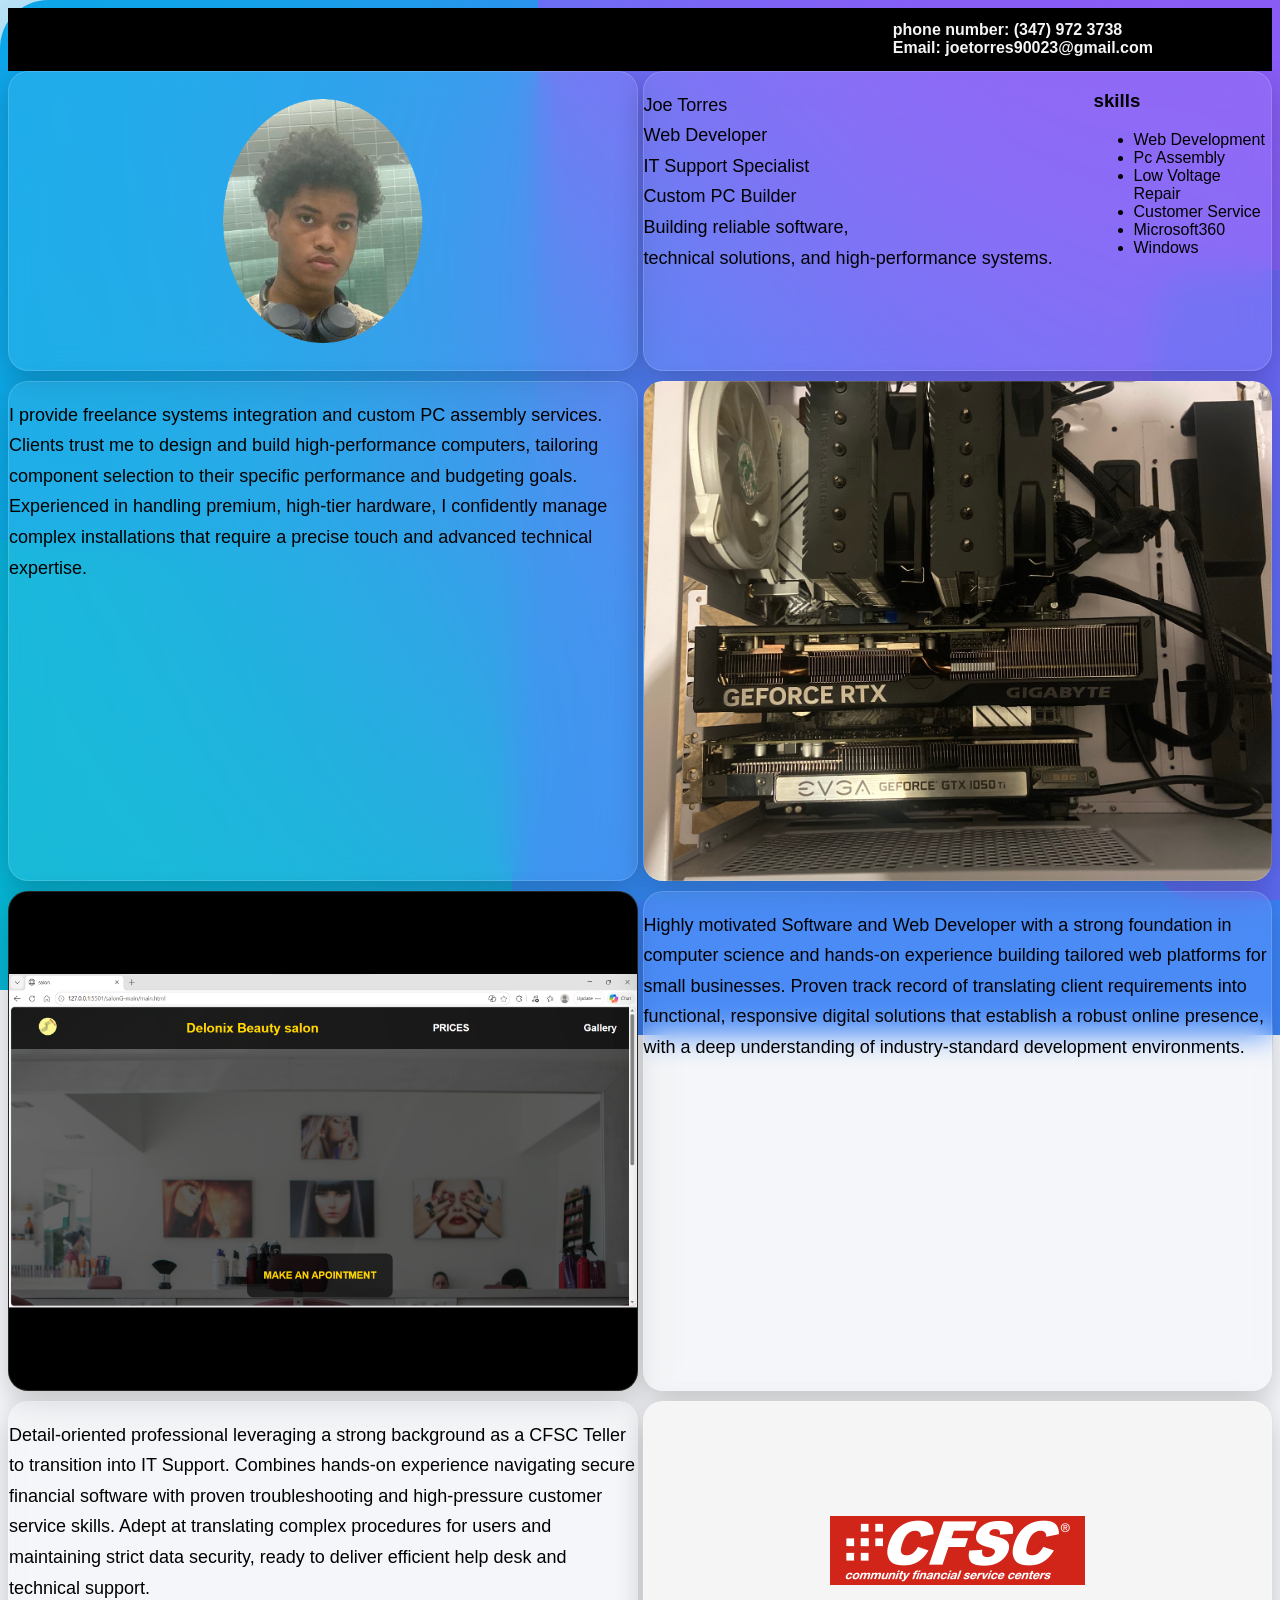
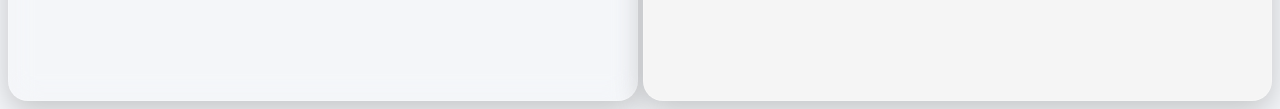
<file: index.html>
<!DOCTYPE html>
<html lang = "en">
    <head>
        <meta charset  = "UTF-8">
        <meta name = "viewport" content = "width =device-width,initial-scale = 1.0">
        <link rel = "stylesheet" href="style.css">
        <title>profile</title>

    </head>

    <body>
        <div class = "header">
            <div class="contact">
            <h2>phone number: (347) 972 3738 <br>Email: joetorres90023@gmail.com</h2>
            </div>

        </div>

        <div class = "container">
            <div></div>
            <div></div>
            <div></div>
            <div></div>
            <div></div>
        </div>
        
        <div class = "profile-structure">

            <div class = "grid-items"  id = "PROF"></div>



            <div class = "grid-items" id="profile-attachment">
                
                <div class="person">
                    <p>
                        Joe Torres<br>

                        Web Developer<br>
                        IT Support Specialist<br>
                        Custom PC Builder<br>

                        Building reliable software,<br>
                        technical solutions, and high-performance systems.<br>
                    </p>
                </div>
                
            
                
                <div class="skills">
                    <h3>skills</h3>
                    <ul>
                        <li>Web Development</li>
                        <li>Pc Assembly</li>
                        <li>Low Voltage Repair</li>
                        <li>Customer Service</li>
                        <li>Microsoft360</li>
                        <li>Windows</li>
                    </ul>
                </div>


            </div>



            <div class = "grid-items" id="inform1"><p>I provide freelance systems integration 
                and custom PC assembly services. Clients trust me to design and build high-performance 
                computers, tailoring component selection to their specific performance and budgeting goals. 
                Experienced in handling premium, high-tier hardware, I confidently manage 
                complex installations that require a precise touch and advanced technical expertise. </p></div>
            <div class = "grid-items" id="pc"><img href ="pcpic.jpeg"></div>


            <div class = "grid-items" id = "inform5"></div>
            <div class = "grid-items" id = "inform3"><p>Highly motivated Software and Web Developer with a strong foundation in computer 
                science and hands-on experience building tailored web platforms for 
                small businesses. Proven track record of translating client requirements into 
                functional, responsive digital solutions that establish a robust online presence,
                with a deep understanding 
                 of industry-standard development environments. </p>
            </div>

            <div class = "grid-items" id ="inform4"><p> Detail-oriented professional leveraging a strong
                                        background as a CFSC Teller to transition into IT Support.
                                        Combines hands-on experience navigating secure financial software 
                                        with proven troubleshooting and high-pressure customer service skills.
                                        Adept at translating complex procedures for users and maintaining strict data 
                                        security, ready to deliver efficient help desk and technical support.</p></div>
            <div class = "grid-items"  id = "CFSC"></div>
        </div>

            
           
        
    </body>
    
</html>
</file>
<file: style.css>
body{
    font-family:
    "Inter",
    "Segoe UI",
    sans-serif;
}

.container{
    position: fixed;
    top: 0;
    left: 0;
    width: 100%;
    height: 100%;
    z-index: -1;
}


.container div{
    position: absolute;
    border-radius: 3rem;
    animation: gradient 4s infinite;
}
@keyframes gradient{
    50%{
        transform:scale(1.3)translate(100px);
    }
}
.container div:nth-child(1){
    height:100%;
    width:100%;
    background-color: #0ea5e9;

}

.container div:nth-child(2){
    height:80%;
    width:70%;
    background-color: #8b5cf6;
    top:-12%;
    right:-12%;

    animation-delay: 2s;
}
.container div:nth-child(3){
    height:50%;
    width:75%;
    background-color: #06b6d4;
    bottom:-10%;
    left:-5%;
    animation-delay: 1s;
}
.container div:nth-child(4){
    height:65%;
    width:80%;
    background-color: #3b82f6;
    bottom: -15%;
    right:-20%;
    animation-delay: 3s;

}
.container div:nth-child(5){
    height:70%;
    width:60%;
    background-color: #6366f1;
    bottom: 0%;
    right:-50%;
    animation-delay: 1s;

}
.container::after{
    position: absolute;
    content:'';
    height: 100%;
    width:100%;
    backdrop-filter: blur(200px);
}
.profile-structure{
    position: relative;
    display: grid;
     
    grid-template-columns: 1fr 1fr  ;
    grid-template-rows: 300px 500px 500px 300px;
    z-index: 1;

    row-gap: 10px;
    column-gap: 5px;
}

.grid-items{
   
    background: rgba(255,255,255,.08);
    backdrop-filter: blur(15px);

    border:1px solid rgba(255,255,255,.15);

    border-radius:20px;

    box-shadow:
    0 10px 30px rgba(0,0,0,.2);
    
}
.skills{
    position: absolute;
    margin-left: 450px;
}
.person{
    position: absolute;
    
}
.header{
    background-size: cover;
    background-color: black;
    display: flex;
}



#pc{
    background-image: url(pcpic.jpeg);
    background-position: center;
    background-repeat: no-repeat;
    background-size: 100%;
    
    
}
#profile-attachment{
    position: relative;
    text-align: left;
}
p{
    font-size: 18px;
    line-height: 1.7;
}
h1{
    font-size:3rem;
}

h2{
    font-size:1rem;
}
#CFSC{
    background-image: url("cfsc-logo.png");
    background-repeat: no-repeat;
    background-position: center;
    background-color: whitesmoke;
    

}

#PROF{
    background-image: url(profi.png);
    background-position: center;
    background-repeat: no-repeat;
    background-size: 200px;
}
body {
    background-color: #f4f6f9; /* Soft, modern off-white/light gray */
}
#inform5{
    background-image: url(sa.png);
    background-position: center;
    background-size: 100%;
    background-repeat: no-repeat;
    background-color: black;
}
.contact{
    margin-left: 70%;
    color: whitesmoke;
}
</file>
